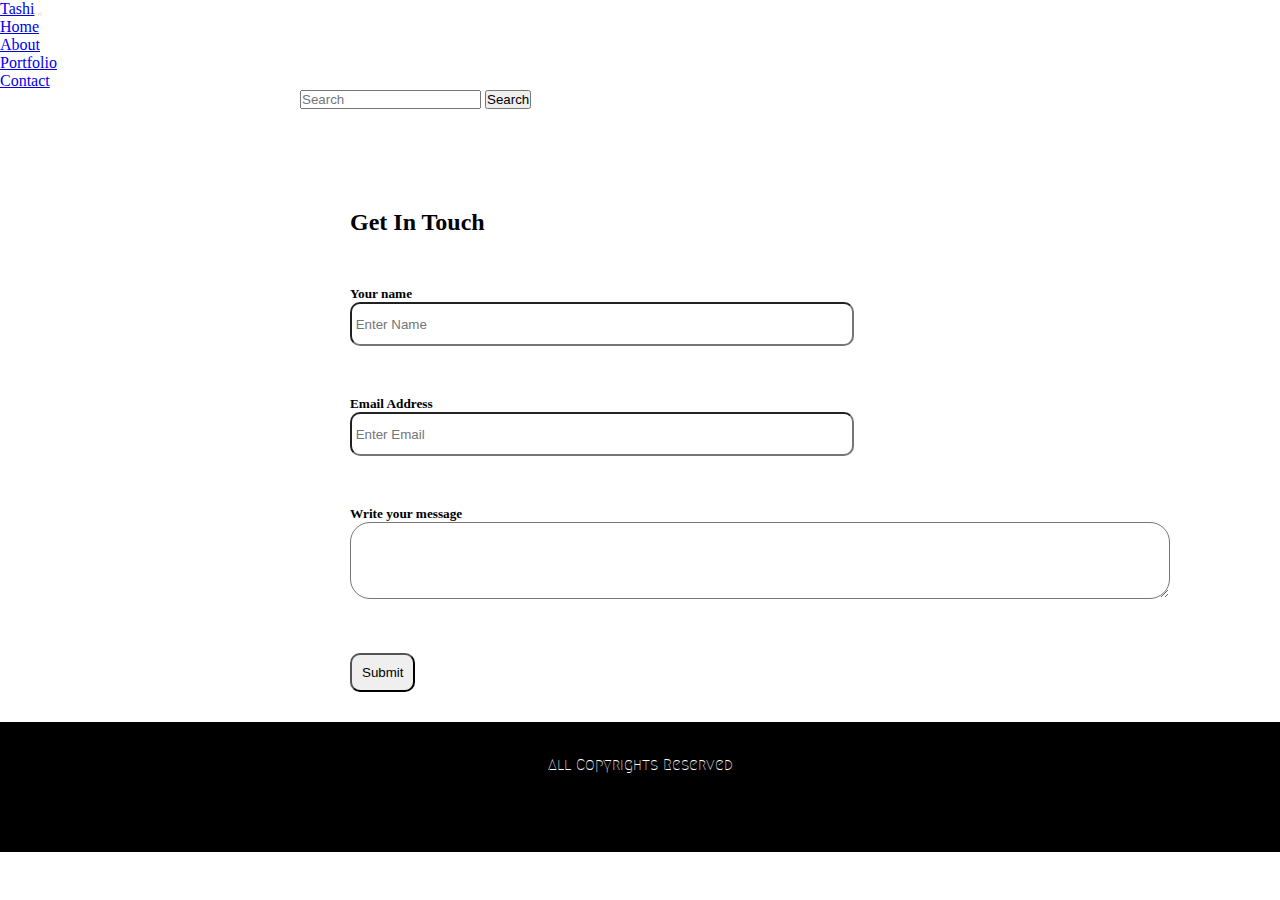
<file: contact.html>
<!DOCTYPE html>
<html lang="en">
<head>
    <meta charset="UTF-8">
    <meta http-equiv="X-UA-Compatible" content="IE=edge">
    <meta name="viewport" content="width=device-width, initial-scale=1.0">
    <title>Document</title>
    <link rel="stylesheet" href="style.css">
    <!-- CSS only -->
<link href="https://cdn.jsdelivr.net/npm/bootstrap@5.2.0-beta1/dist/css/bootstrap.min.css" rel="stylesheet" integrity="sha384-0evHe/X+R7YkIZDRvuzKMRqM+OrBnVFBL6DOitfPri4tjfHxaWutUpFmBp4vmVor" crossorigin="anonymous">
<!-- JavaScript Bundle with Popper -->
<script src="https://cdn.jsdelivr.net/npm/bootstrap@5.2.0-beta1/dist/js/bootstrap.bundle.min.js" integrity="sha384-pprn3073KE6tl6bjs2QrFaJGz5/SUsLqktiwsUTF55Jfv3qYSDhgCecCxMW52nD2" crossorigin="anonymous"></script>
</head>
<body>
    <div class="background">
        <nav class="navbar navbar-expand-lg navbar-dark bg-dark">
            <div class="container-fluid">
              <a class="navbar-brand" href="#">Tashi</a>
              <button class="navbar-toggler" type="button" data-bs-toggle="collapse" data-bs-target="#navbarSupportedContent" aria-controls="navbarSupportedContent" aria-expanded="false" aria-label="Toggle navigation">
                <span class="navbar-toggler-icon"></span>
              </button>
              <div class="collapse navbar-collapse" id="navbarSupportedContent">
                <ul class="navbar-nav me-auto mb-2 mb-lg-0">
                  <li class="nav-item">
                    <a class="nav-link active" aria-current="page" href="index.html">Home</a>
                  </li>
                  <li class="nav-item">
                    <a class="nav-link" href="about.html">About</a>
                  </li>
                  <li class="nav-item">
                    <a class="nav-link" href="portfolio.html">Portfolio</a>
                  </li>
                  <li class="nav-item">
                    <a class="nav-link" href="#">Contact</a>
                  </li>

                 </ul>
                <form class="d-flex" role="search">
                  <input class="form-control me-2" type="search" placeholder="Search" aria-label="Search">
                  <button class="btn btn-outline-success" type="submit">Search</button>
                </form>
              </div>
            </div>
          </nav>
        </div>
        <h2>
            Get In Touch
        </h2>
        <div class="formdiv">
            
            <form action="">
                <h5>
                    Your name
                </h5>
                <input placeholder=" Enter Name" type="text" style="width: 500px; margin-bottom:50px; border-radius: 10px; height: 40px;" >
                <h5>
                    Email Address
                </h5>
                <input placeholder=" Enter Email" type="text" style="width: 500px; margin-bottom:50px; border-radius: 10px; height: 40px;"  >
                <h5>
                    Write your message
    
                </h5>
                <textarea name="" id="" style="border-radius: 20px" cols="100" rows="5"></textarea>
            </form>
        </div>
        <button style="border-radius: 10px; margin-left:350px; padding: 10px;">Submit</button>
        


        <footer class="footer">
            <i class="fa-brands fa-discord"></i>
            <i class="fa-brands fa-twitch"></i>
            <i class="fa-brands fa-twitter"></i>
            <p>
              All Copyrights Reserved 
            </p>

          </footer>
    </div>
    
</body>
</html>
</file>
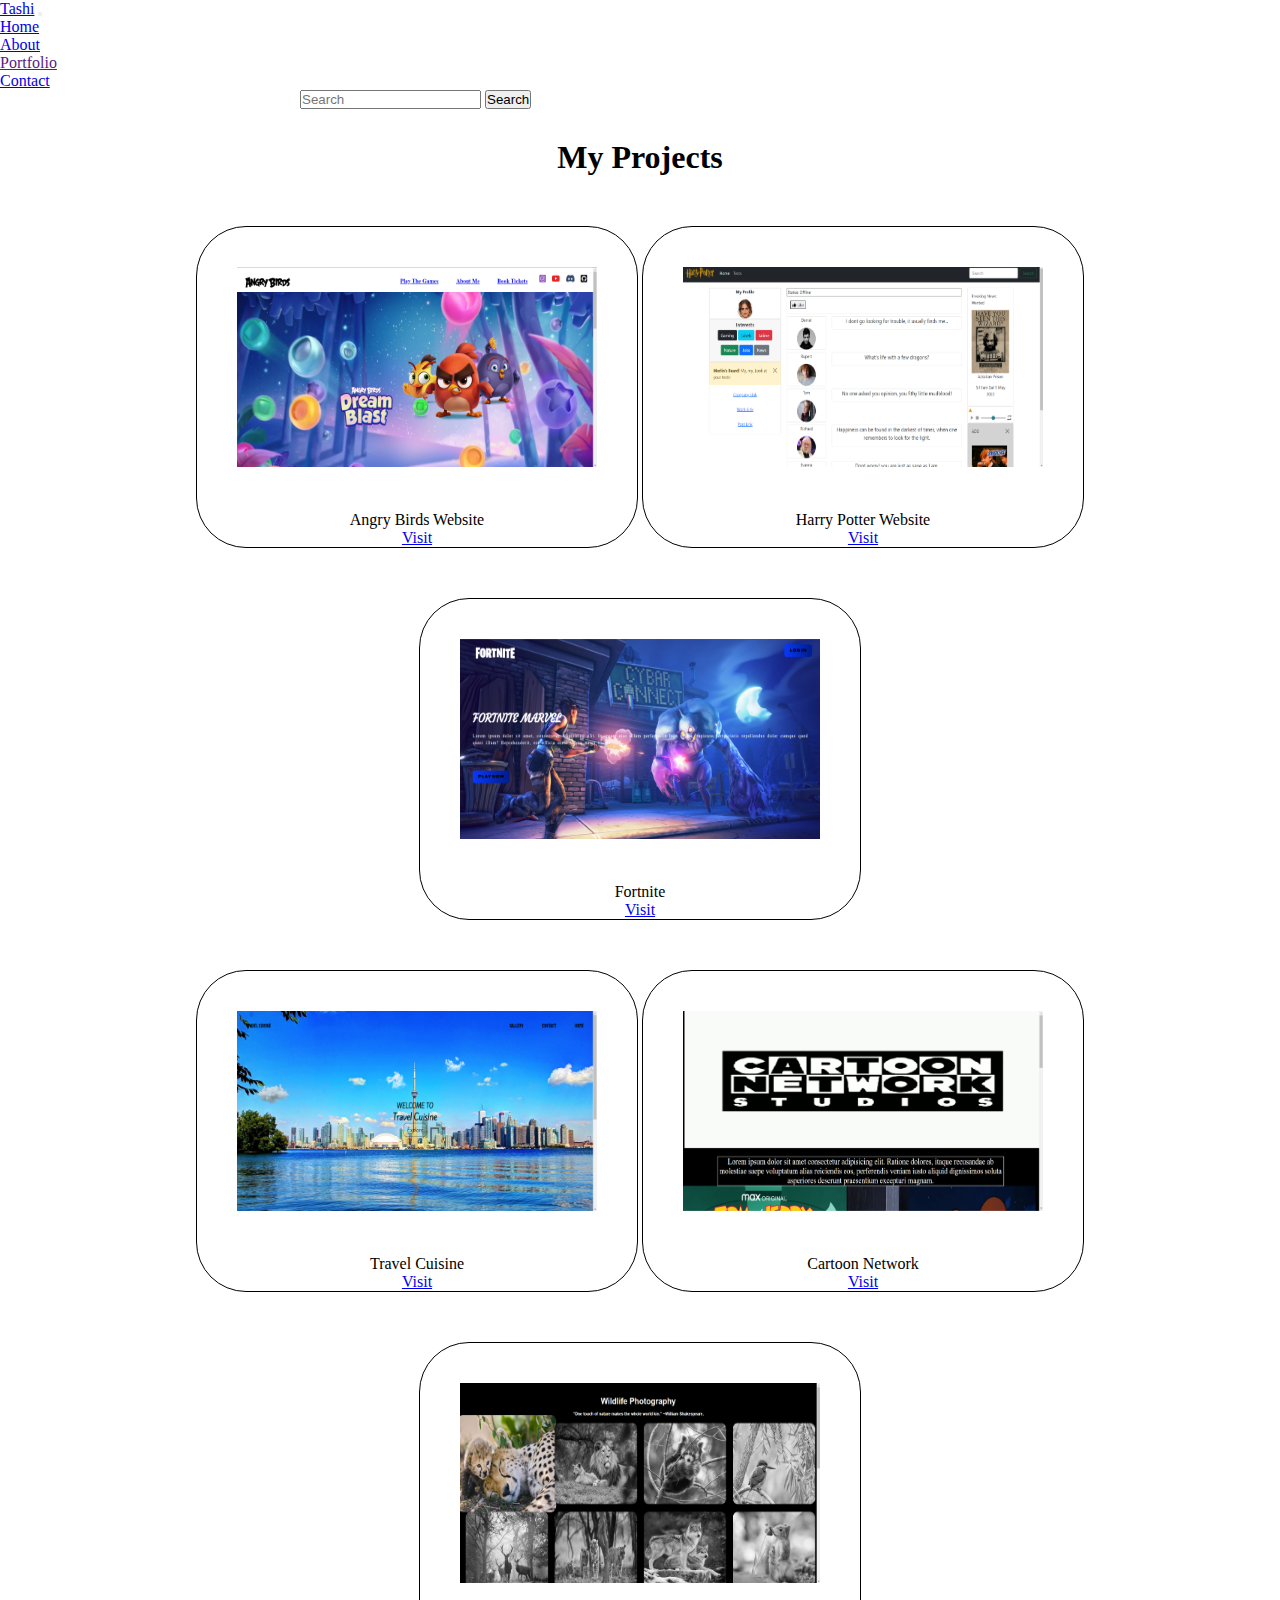
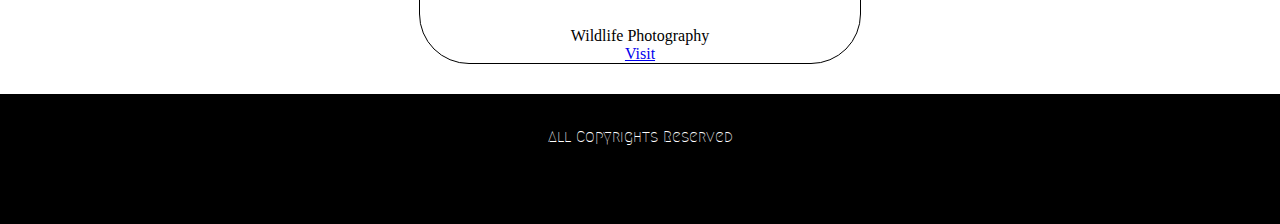
<file: portfolio.html>
<!DOCTYPE html>
<html lang="en">
<head>
  <link rel="stylesheet" href="https://cdnjs.cloudflare.com/ajax/libs/font-awesome/6.1.1/css/all.min.css" integrity="sha512-KfkfwYDsLkIlwQp6LFnl8zNdLGxu9YAA1QvwINks4PhcElQSvqcyVLLD9aMhXd13uQjoXtEKNosOWaZqXgel0g==" crossorigin="anonymous" referrerpolicy="no-referrer" />
    <meta charset="UTF-8">
    <meta http-equiv="X-UA-Compatible" content="IE=edge">
    <meta name="viewport" content="width=device-width, initial-scale=1.0">
    <title>Document</title>
    <link rel="stylesheet" href="style.css">
    <!-- CSS only -->
<link href="https://cdn.jsdelivr.net/npm/bootstrap@5.2.0-beta1/dist/css/bootstrap.min.css" rel="stylesheet" integrity="sha384-0evHe/X+R7YkIZDRvuzKMRqM+OrBnVFBL6DOitfPri4tjfHxaWutUpFmBp4vmVor" crossorigin="anonymous">
<!-- JavaScript Bundle with Popper -->
<script src="https://cdn.jsdelivr.net/npm/bootstrap@5.2.0-beta1/dist/js/bootstrap.bundle.min.js" integrity="sha384-pprn3073KE6tl6bjs2QrFaJGz5/SUsLqktiwsUTF55Jfv3qYSDhgCecCxMW52nD2" crossorigin="anonymous"></script>

</head>
<body>
    <div class="background">
        <nav class="navbar navbar-expand-lg navbar-dark bg-dark">
            <div class="container-fluid">
              <a class="navbar-brand" href="#">Tashi</a>
              <button class="navbar-toggler" type="button" data-bs-toggle="collapse" data-bs-target="#navbarSupportedContent" aria-controls="navbarSupportedContent" aria-expanded="false" aria-label="Toggle navigation">
                <span class="navbar-toggler-icon"></span>
              </button>
              <div class="collapse navbar-collapse" id="navbarSupportedContent">
                <ul class="navbar-nav me-auto mb-2 mb-lg-0">
                  <li class="nav-item">
                    <a class="nav-link active" aria-current="page" href="index.html">Home</a>
                  </li>
                  <li class="nav-item">
                    <a class="nav-link" href="about.html">About</a>
                  </li>
                  <li class="nav-item">
                    <a class="nav-link" href="">Portfolio</a>
                  </li>
                  <li class="nav-item">
                    <a class="nav-link" href="contact.html">Contact</a>
                  </li>

                 </ul>
                <form class="d-flex" role="search">
                  <input class="form-control me-2" type="search" placeholder="Search" aria-label="Search">
                  <button class="btn btn-outline-success" type="submit">Search</button>
                </form>
              </div>
            </div>
          </nav>
        </div>
        <h1 class="idk">
          My Projects
        </h1>
        <div class="imgs1">
          <div class="angrybirds">
            <img src="angrybirds.png" alt="">
            <p>
              Angry Birds Website
            </p>
            <a href="https://angrybirdsbytashi.netlify.app/" target="_blank">Visit</a>

          </div>
          <div class="hairypawter">
            <img src="hairypawter.png" alt="">
            <p>
              Harry Potter Website
            </p>
            <a href="https://harrypotter-website-tashi.netlify.app/" target="_blank">Visit</a>

          </div>
          <div class="fortnite">
            <img src="fortnite.png" alt="">
            <p>
              Fortnite
            </p>
            <a href="https://fortnite.sumanbaniksb.repl.co/" target="_blank">Visit</a>

          </div> 
        </div>
        <div class="imgs2">
          <div class="travelcuisine">
            <img src="travelcuisine.png" alt="">
            <p>
              Travel Cuisine
            </p>
            <a href="https://travelcuisinebytashi.netlify.app/" target="_blank">Visit</a>

          </div>
          <div class="caaar">
            <img src="cartoonnetwork.png" alt="">
            <p>
              Cartoon Network
            </p>
            <a href="https://cartoon-network-website-tashi.netlify.app/" target="_blank">Visit</a>

          </div>
          <div class="wildlife">
            <img src="wildlife.png" alt="">
            <p>
              Wildlife Photography
            </p>
            <a href="https://wildlife-photography-tashi.netlify.app/" target="_blank">Visit</a>

          </div>

        </div>
        
         
          
          
      

          <footer class="footer">
            <i class="fa-brands fa-discord"></i>
            <i class="fa-brands fa-twitch"></i>
            <i class="fa-brands fa-twitter"></i>
            <p>
              All Copyrights Reserved 
            </p>

          </footer>
    </div>
    <script src="script.js"></script>
</body>
</html>
</file>
<file: style.css>
@import "https://fonts.googleapis.com/css?family=Flamenco";
@import url('https://fonts.googleapis.com/css2?family=Creepster&family=Ewert&family=Flamenco:wght@300&family=IM+Fell+English+SC&family=Megrim&family=Rye&family=Teko:wght@300&display=swap');
* {
    margin: 0;
    padding: 0;
}
.hi p{
    font-family: 'Flamenco', cursive;
      
    
}

.yo{
    font-size: 30px;
    padding-top: 100px;
    
}
.name{
    font-size: 38px;
    
}
.devo{
    font-size: 25px;
    
}

.hi{
    margin-left: 500px;
}
.hi .pdiv{
    display: inline-block;

}
.footer i{
    font-size: 30px;
    margin: 30px;
    color: white;

}
.footer p{
    color: white;
    font-family: 'Megrim', cursive;
}
.footer{
    margin-top: 30px;
    text-align: center;
    background-color: black;
    height: 130px;
    
}
.img{
    text-align: center;
    margin-top: 90px;
}
.progressdiv {
    margin: 50px;
}
.progressdiv .progress {
    margin-bottom: 50px;
}
.idk{
    text-align: center;
    margin-top: 30px;
}
.angrybirds img{
   margin: 40px;
   width: 360px;
   height: 200px; 
   
   
}
.angrybirds:hover{
    border-color: #00f593;
}
.caaar img{
    margin: 40px;
    width: 360px;
    height: 200px; 
    
    
 }
 .caaar:hover{
    border-color: #f5be51;
}
 .fortnite img{
    margin: 40px;
    width: 360px;
    height: 200px; 
    
    
 }
 .fortnite:hover{
    border-color: #0564fc;
}
 .wildlife img{
    margin: 40px;
    width: 360px;
    height: 200px; 
    
    
 }
 .wildlife:hover{
    border-color: #56038a;
}
 .travelcuisine img{
    margin: 40px;
    width: 360px;
    height: 200px; 
    
    
 }
 .travelcuisine:hover{
    border-color: #037885;
}
 .hairypawter img{
    margin: 40px;
    width: 360px;
    height: 200px; 
    
    
 }
 .hairypawter:hover{
    border-color: #f08271;
}
.imgs1 div, .imgs2 div{
    margin-top: 50px;
    margin-left: 15;
    text-align: center;
    display: inline-block;
    border: 0.5px solid black;
    border-radius: 50px;
    
}
.imgs1, .imgs2{
    text-align: center;


}
h2{
    margin-left: 350px;
    padding-top: 100px;
    
}
form{
    margin-left: 300px;
    
    
}
.formdiv{
    margin: 50px;
    
}
</file>
